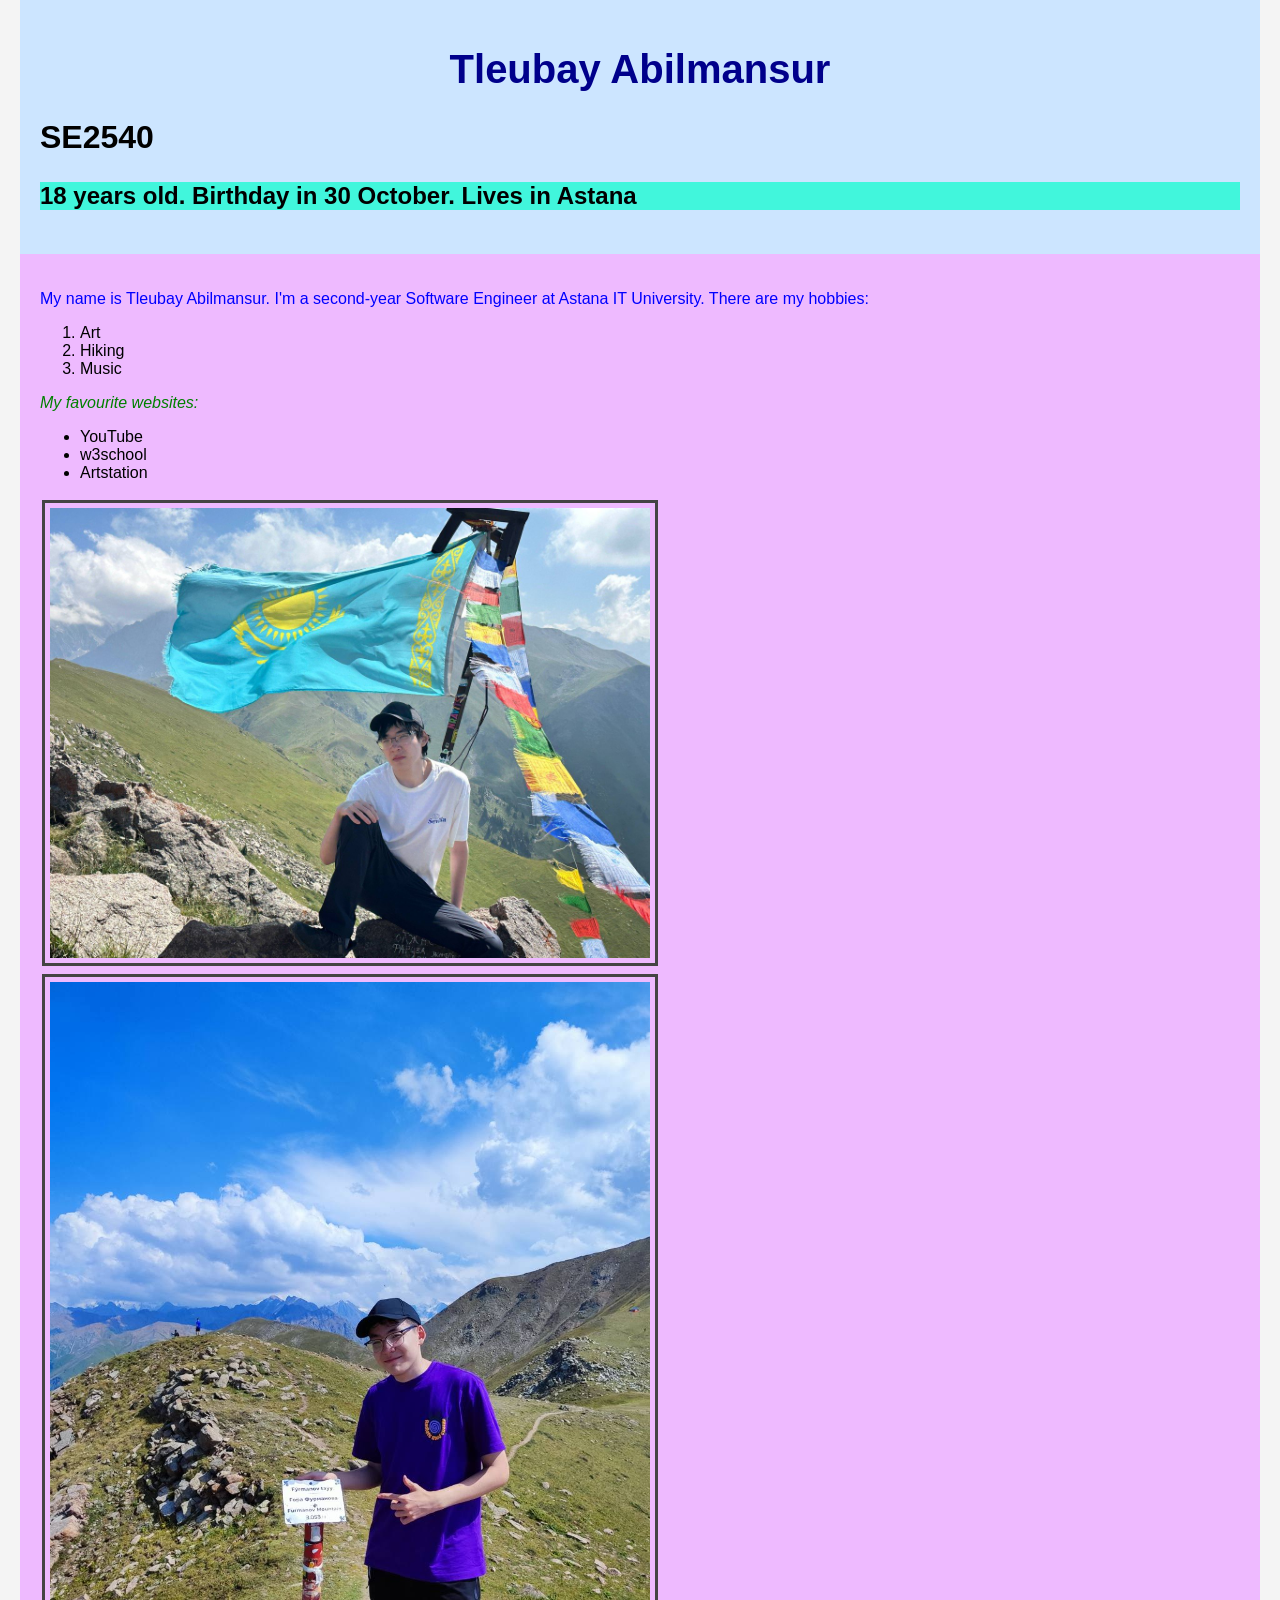
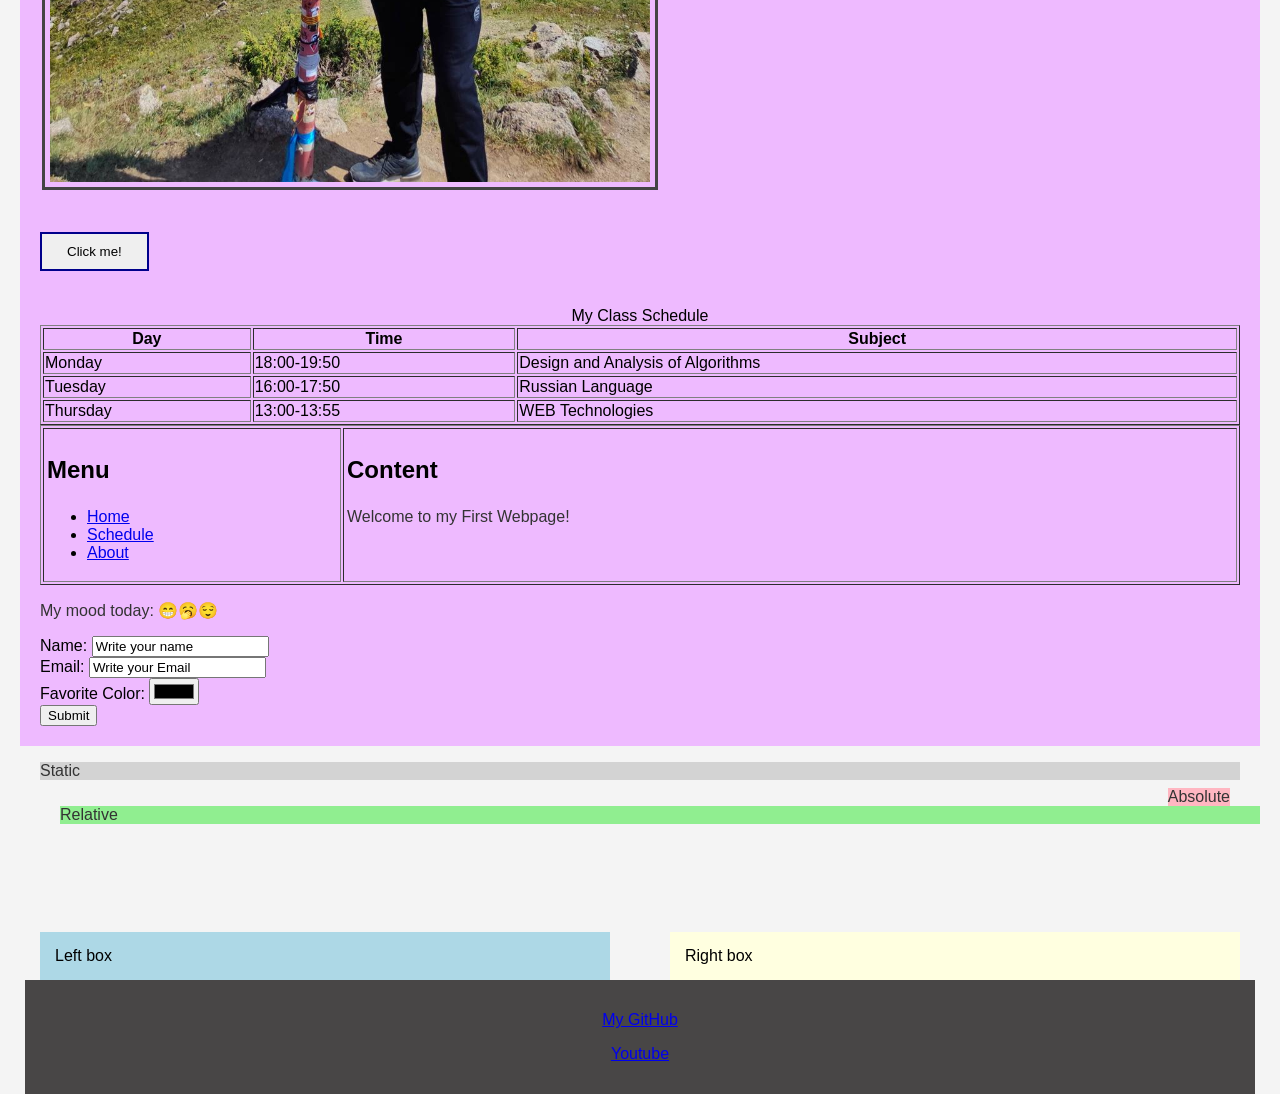
<file: index.html>
<!DOCTYPE html>
<html> 

<head>
    <title> My First Webpage</title>
    <link rel="icon" type="image/jpeg" href="takopi.jpg?v=1">
    <link rel="stylesheet" href="style.css">
</head>

<body>
    <div class = "header"> 
        <h1 id="main-heading">Tleubay Abilmansur</h1>
        <h2>SE2540</h2>
        <h3 class="highlight">18 years old. Birthday in 30 October. Lives in Astana</h3>
     </div>
     
     <div class="main-content">
        <p style="color:blue;"> My name is Tleubay Abilmansur. I'm a second-year Software Engineer at Astana IT University.
            There are my hobbies:
        </p>
        <ol>
            <li>Art</li>
            <li>Hiking</li>
            <li>Music</li>
         </ol>
        <p class="note">My favourite websites:</p>
        <ul>
            <li>YouTube</li>
            <li>w3school</li>
            <li>Artstation</li>
         </ul>
        <img src="photo_2026-09-16_02-12-51.jpg" alt="My photo in Bukreev Peak" width="400" height="300">
        <img src ="photo_2026-09-16_02-19-56.jpg" alt="My photo" width="400" height="500">
    
        <p><button>Click me!</button> </p>

        <table border="1" width="100%">
            <caption>My Class Schedule</caption>
            <thead>
                <tr>
                <th scope="col">Day</th>
                <th scope="col">Time</th>
                <th scope="col">Subject</th>
                </tr>
             </thead>
            <tbody> 
                <tr>
                    <td>Monday</td>
                    <td>18:00-19:50</td>
                    <td>Design and Analysis of Algorithms</td>
                </tr>
                <tr>
                    <td>Tuesday</td>
                    <td>16:00-17:50</td>
                    <td>Russian Language</td>
                </tr>
                <tr>
                    <td>Thursday</td>
                    <td>13:00-13:55</td>
                    <td>WEB Technologies</td>
                </tr>
            </tbody>
        </table>
        <table border="1" width="100%" cellpadding="3">
            <tr>
            <td style="width: 25%; vertical-align: top;">
                <h3>Menu</h3>
                <ul>
                <li><a href="#">Home</a></li>
                <li><a href="#">Schedule</a></li>
                <li><a href="#">About</a></li>
                </ul>
             </td>
        
            <td style="vertical-align: top;">
                <h3>Content</h3>
                <p>Welcome to my First Webpage!</p>
            </td>
            </tr>
        </table>

        <p>My mood today: 😁🥱😌</p>

        <form>
            <div>
                <label>Name:</label>
                <input type="text" value="Write your name">
            </div>
            <div>
                <label>Email:</label>
                <input type="email" value="Write your Email">
            </div>
            <div>
                <label>Favorite Color:</label>
                <input type="color">
            </div>
            <div>
                <input type="submit" value="Submit">
            </div>
        </form>

    </div> 
    
   <div class="postition">
    <p class="pos-static">Static</p>
    <p class="pos-relative">Relative</p>
    <p class="pos-absolute">Absolute</p>
</div>

    <div class="float-container">
        <div class="box-left">Left box</div>
        <div class="box-right">Right box</div>
         <div class="clear-fix"></div>
    </div>

    <div class="footer">
        <p id="footer-link"><a href="https://github.com/pParalich"> My GitHub </a></p>
        <p> <a href="https://www.youtube.com/"> Youtube </a>   </p>
    </div>

</body>


</html>
</file>
<file: style.css>
body {
    background-color: #f4f4f4;
    font-family: Arial, sans-serif;
}

h1, h2, h3 {
    font-family: Arial, sans-serif;
}

p {
    font-size: 16px;
    color: #333;
}

.note {
    color: green;
    font-style: italic;
}

#footer-link {
    color: rgb(211, 152, 42);
    text-decoration: none;
}

.highlight {
    background-color: rgba(0, 255, 204, 0.679);
    font-weight: bold;
}

#main-heading {
    color: darkblue;
    font-size: 40px;
    text-align: center;
}

.header {
    background-color: #cce5ff;
    padding: 20px;
}

.main-content {
    background-color: rgb(238, 186, 255);
    padding: 20px;
}

.footer {
    background-color: #484646;
    color: white;
    padding: 15px;
    text-align: center;
}

img {
    border: 3px solid #444;
    margin: 2px;
    padding: 5px;
}

button {
    border: 2px solid darkblue;
    padding: 10px 25px;
    margin: 20px 0;
}

.pos-static {
    position: static;
    background-color: lightgray;
}

.pos-relative {
    position: relative;
    top: 10px;
    left: 20px;
    background-color: lightgreen;
}

.pos-absolute {
    position: absolute;
    top: 10px;
    right: 10px;
    background-color: lightpink;
}

.postition {
    position: relative;
    height: 150px;
    margin-bottom: 20px;
}

h1 {
    font-size: 3rem;   
}

h2 {
    font-size: 2em;     
}

h3 {
    font-size: 24px;      
}

img {
    width: 50%;         
    height: auto;
}

.box-left {
    float: left;
    width: 45%;
    background-color: lightblue;
    padding: 15px;
}

.box-right {
    float: right;
    width: 45%;
    background-color: lightyellow;
    padding: 15px;
}

.clear-fix {
    clear: both;
}

body {
    margin: 0;
}

.header, .main-content, .footer, .postition, .float-container {
    max-width: 1200px;
    margin-left: auto;
    margin-right: auto;
}
</file>
